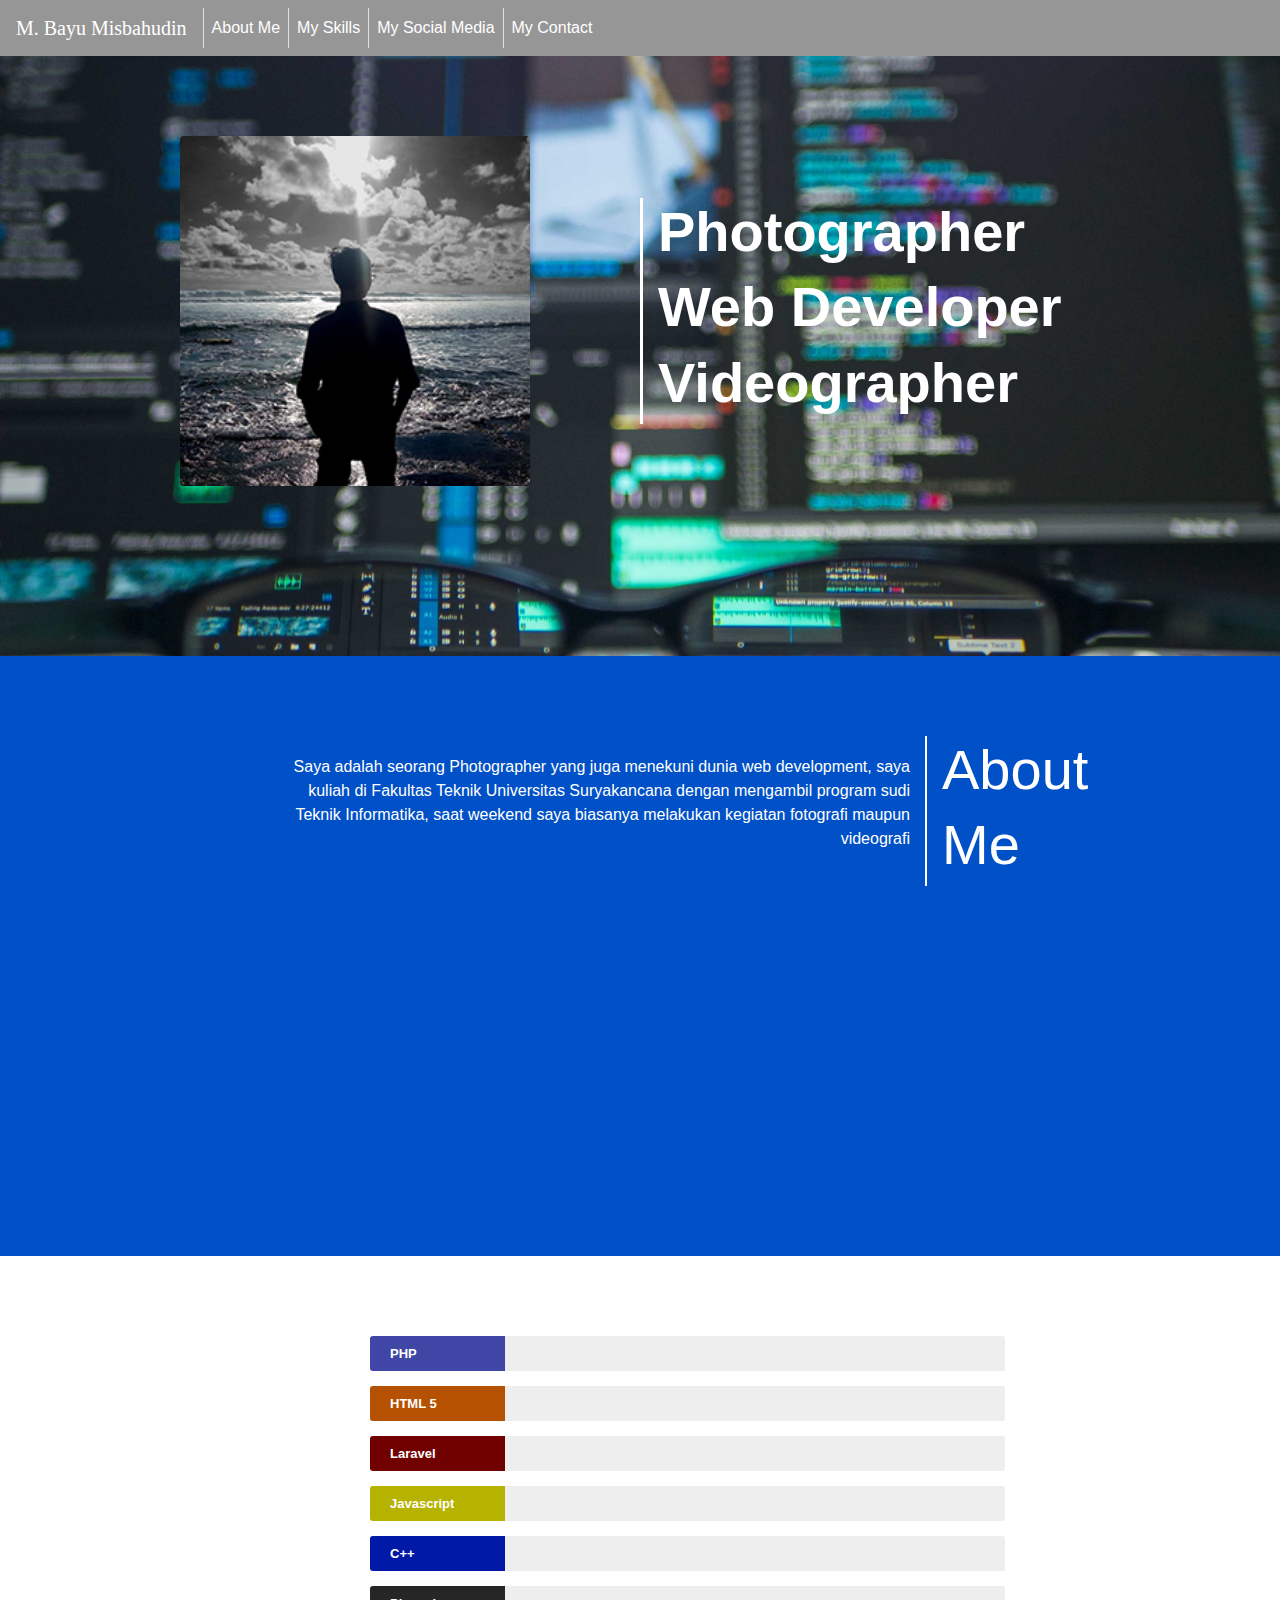
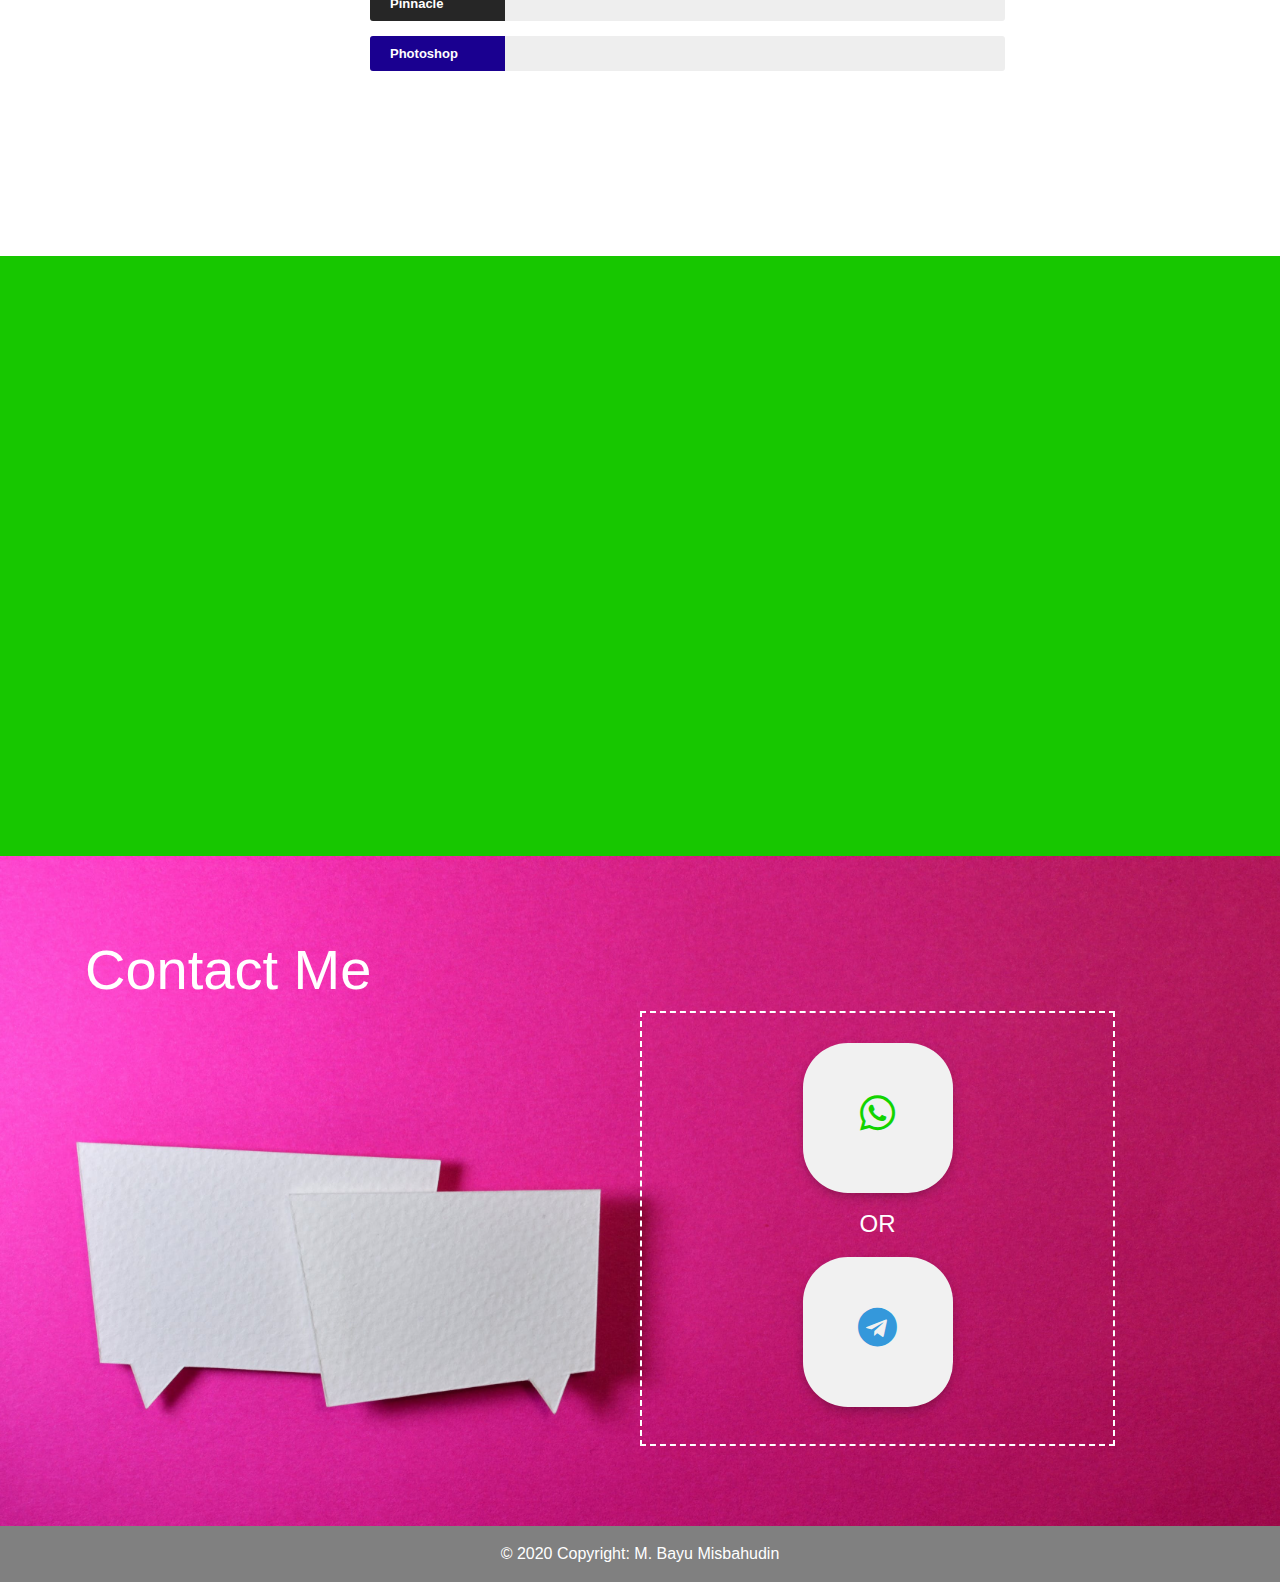
<file: index.html>
<!doctype html>
<html lang="en">

<head>
    <!-- Required meta tags -->
    <meta charset="utf-8">
    <meta name="viewport" content="width=device-width, initial-scale=1, shrink-to-fit=no">

    <!-- Bootstrap CSS -->
    <link rel="stylesheet" href="https://stackpath.bootstrapcdn.com/bootstrap/4.3.1/css/bootstrap.min.css"
        integrity="sha384-ggOyR0iXCbMQv3Xipma34MD+dH/1fQ784/j6cY/iJTQUOhcWr7x9JvoRxT2MZw1T" crossorigin="anonymous">
    <!-- Css -->
    <!-- Font-->
    <link rel="stylesheet" href="https://use.fontawesome.com/releases/v5.4.1/css/all.css">

    <link rel="stylesheet" href="css/style.css">
    <title>Muhammad Bayu Misbahudin</title>
</head>

<body>
    <!--Navbar-->
    <nav class="navbar navbar-expand-lg navbar-dark sticky-top">
        <a class="navbar-brand smooth-scrl" href="#header">M. Bayu Misbahudin</a>
        <button class="navbar-toggler" type="button" data-toggle="collapse" data-target="#navbarSupportedContent"
            aria-controls="navbarSupportedContent" aria-expanded="false" aria-label="Toggle navigation">
            <span class="navbar-toggler-icon"></span>
        </button>
        <div class="collapse navbar-collapse" id="navbarSupportedContent">
            <ul class="navbar-nav mr-auto">
                <li class="nav-item active border-left">
                    <a class="nav-link smooth-scrl" href="#about">About Me <span class="sr-only">(current)</span></a>
                </li>
                <li class="nav-item active">
                    <a class="nav-link smooth-scrl border-left" href="#skills">My Skills <span
                            class="sr-only">(current)</span></a>
                </li>
                <li class="nav-item active">
                    <a class="nav-link smooth-scrl border-left" href="#socmed">My Social Media <span
                            class="sr-only">(current)</span></a>
                </li>
                <li class="nav-item active">
                    <a class="nav-link smooth-scrl border-left" href="#contact">My Contact <span
                            class="sr-only">(current)</span></a>
                </li>
            </ul>
        </div>
    </nav>
    <!--End Navbar-->
    <!--Header-->
    <section class="header" id="header">
        <div class="container">
            <div class="row align-items-center">
                <!-- Photo Profile-->
                <div class="col-md-6 text-center">
                    <img src="img/profil.jpg" alt="Gambar" class="rounded profile">
                </div>
                <!-- Deskripsi-->
                <div class="col-md-6 tagline ">
                    <h1 class="font-weight-bold judul">Photographer</h1>
                    <h1 class="font-weight-bold judul">Web Developer</h1>
                    <h1 class="font-weight-bold judul">Videographer</h1>
                </div>
            </div>
        </div>
    </section>
    <!-- About Me-->
    <section class="about" id="about">
        <div class="container">
            <div class="row align-items-center">
                <div class="col-sm-7 offset-sm-2 text-right">
                    <p>Saya adalah seorang Photographer yang juga menekuni dunia web development, saya kuliah di
                        Fakultas Teknik Universitas Suryakancana dengan mengambil program sudi Teknik Informatika, saat
                        weekend saya biasanya melakukan kegiatan fotografi maupun videografi</p>
                </div>
                <div class="col-sm-3" style="border-left: 2px solid white;">
                    <h1 class="judul">About</h1>
                    <h1 class="judul">Me</h1>
                </div>
            </div>
        </div>
    </section>
    <!--End About Me-->
    <!--MySkills-->
    <section class="skills" id="skills">
        <div class="container">
            <div class="row align-items-center">
                <div class="col-md-3 text-right " style="border-right: 2px Solid white">
                    <h1 class="judul">My</h1>
                    <h1 class="judul">Skills</h1>
                </div>
                <!--Skill Bar-->
                <div class="col-md-7">
                    <div class="skillbar clearfix " data-percent="85%">
                        <div class="skillbar-title" style="background: #474fb8;"><span>PHP</span></div>
                        <div class="skillbar-bar" style="background: #777bb3;"></div>
                    </div>

                    <div class="skillbar clearfix " data-percent="95%">
                        <div class="skillbar-title" style="background: #ca5b00;"><span>HTML 5</span></div>
                        <div class="skillbar-bar" style="background: #ff9101;"></div>
                    </div>

                    <div class="skillbar clearfix " data-percent="80%">
                        <div class="skillbar-title" style="background: #7e0000;"><span>Laravel</span></div>
                        <div class="skillbar-bar" style="background: #ff0000;"></div>
                    </div>

                    <div class="skillbar clearfix " data-percent="80%">
                        <div class="skillbar-title" style="background: #cac700;"><span>Javascript</span></div>
                        <div class="skillbar-bar" style="background: #ffee00;"></div>
                    </div>

                    <div class="skillbar clearfix " data-percent="75%">
                        <div class="skillbar-title" style="background: #001cb9;"><span>C++</span></div>
                        <div class="skillbar-bar" style="background: #4294ff;"></div>
                    </div>

                    <div class="skillbar clearfix " data-percent="87%">
                        <div class="skillbar-title" style="background: #2b2b2b;"><span>Pinnacle Studio</span></div>
                        <div class="skillbar-bar" style="background: #999999;"></div>
                    </div>

                    <div class="skillbar clearfix " data-percent="90%">
                        <div class="skillbar-title" style="background: #1e00a1;"><span>Photoshop</span></div>
                        <div class="skillbar-bar" style="background: #94c5f0;"></div>
                    </div>
                    <!-- End Skill Bar -->
                </div>
            </div>
        </div>
    </section>

    <!--End MySkills-->
    <!--MySocMed-->
    <section class="socmed" id="socmed">
        <div class="container">
            <div class="row">
                <div class="col-md-8 offset-md-2 text-center ">
                    <h1 class="judul" style="border: 2px solid white; margin-bottom: 100px;">Find Me On Social Media
                    </h1>
                </div>
            </div>
            <div class="col-md-12">
                <div class="text-center">
                    <a class="icn go-left" href="https://www.facebook.com/Albarca1st">
                        <i class="fab fa-facebook-f"></i>
                    </a>
                    <a class="icn go-left" href="https://www.twitter.com/m_bayu1st">
                        <i class="fab fa-twitter"></i>
                    </a>
                    <a class="icn go-right" href="https://www.instagram.com/m.bayu1st/">
                        <i class="fab fa-instagram"></i>
                    </a>
                    <a class="icn go-right" href="https://www.youtube.com/channel/UC6Tkvjn9sa2aLi1CU0BEs1w">
                        <i class="fab fa-youtube"></i>
                    </a>
                </div>
            </div>
        </div>
    </section>
    <!--End MySocMed-->
    <!--Contact Me-->
    <section class="contact" id="contact">
        <div class="container">
            <div class="row">
                <div class="col-md-12">
                    <h1 class="judul">Contact Me</h1>
                </div>
            </div>
            <div class="row">
                <div class="col-md-5 text-center offset-md-6" style="border: 2px dashed white; padding : 20px 20px;">
                    <a class="icn"
                        href=" https://api.whatsapp.com/send?phone=6287824232514&text=Hai%20Muhammad%20Bayu%20Misbahudin%0ASaya%20ingin%20lebih%20mengenal%20anda">
                        <i class="fab fa-whatsapp"></i>
                    </a>
                    <h4>OR</h4>
                    <a class="icn" href="https://www.t.me/Bayu1st">
                        <i class="fab fa-telegram"></i>
                    </a>
                </div>
            </div>
        </div>
    </section>
    <footer class="page-footer font-small" style="background-color: gray; color: white;">
        <div class="footer-copyright text-center py-3">
            © 2020 Copyright: M. Bayu Misbahudin
        </div>
    </footer>
    <!--End Contact Me-->
    <!-- Optional JavaScript -->
    <!-- jQuery first, then Popper.js, then Bootstrap JS -->

    <script src="js/jquery-3.4.1.min.js"></script>
    <script src="https://cdnjs.cloudflare.com/ajax/libs/popper.js/1.14.7/umd/popper.min.js"
        integrity="sha384-UO2eT0CpHqdSJQ6hJty5KVphtPhzWj9WO1clHTMGa3JDZwrnQq4sF86dIHNDz0W1" crossorigin="anonymous">
    </script>
    <script src="https://stackpath.bootstrapcdn.com/bootstrap/4.3.1/js/bootstrap.min.js"
        integrity="sha384-JjSmVgyd0p3pXB1rRibZUAYoIIy6OrQ6VrjIEaFf/nJGzIxFDsf4x0xIM+B07jRM" crossorigin="anonymous">
    </script>
    <script src="js/myscript.js"></script>
</body>

</html>
</file>
<file: css/style.css>
nav {
    color: white;
    background-color: rgb(150, 150, 150);
}

.navbar-brand {
    font-family: fantasy;
}

.border-left {
    border-left: 2px solid white;
}

.border-right {
    border-right: 2px solid white;
}

section {
    padding-top: 80px;
    min-height: 600px;
    padding-bottom: 80px;
}

.tagline {
    border-left: 3px solid white;
}

.judul {
    font-size: 42pt;
}

.profile {
    width: 350px;
    height: 350px;
}


.header {
    color: white;
    background-image: url(../img/header.jpeg);
    background-position: center;
    background-size: cover;
    background-attachment: fixed;
    overflow: hidden;
}

.about {
    color: White;
    background-color: rgb(0, 80, 199);
    overflow: hidden;
}

.skills {
    color: white;
    background-image: url(../img/skills.jpeg);
    background-size: cover;
    background-attachment: fixed;
}

.socmed .icn {
    opacity: 0;
    transition: 1s;
    transform: translate(-30px, 0);
}

.socmed .icn.landing {
    opacity: 1;
    transform: translate(0, 0);
}

.socmed .judul {
    opacity: 0;
    transition: 3.5s;
    transform: translate(0, -40px);
}

.socmed .judul.landing {
    opacity: 1;
    transform: translate(0, 0);
}

.php {
    background-color: #8993be;
}

.js {
    background-color: #f3e11d;
}

.ps {
    background-color: #080049;
}

.word {
    background-color: rgb(75, 117, 255);
}

.pinnacle {
    background-color: grey;
}



.skillbar {
    position: relative;
    display: block;
    margin-bottom: 15px;
    width: 100%;
    background: #eee;
    height: 35px;
    border-radius: 3px;
    -moz-border-radius: 3px;
    -webkit-border-radius: 3px;
    -webkit-transition: 0.4s linear;
    -moz-transition: 0.4s linear;
    -ms-transition: 0.4s linear;
    -o-transition: 0.4s linear;
    transition: 0.4s linear;
    -webkit-transition-property: width, background-color;
    -moz-transition-property: width, background-color;
    -ms-transition-property: width, background-color;
    -o-transition-property: width, background-color;
    transition-property: width, background-color;
}

.skillbar-title {
    position: absolute;
    top: 0;
    left: 0;
    width: 135px;
    font-weight: bold;
    font-size: 13px;
    color: #ffffff;
    background: #6adcfa;
    -webkit-border-top-left-radius: 3px;
    -webkit-border-bottom-left-radius: 4px;
    -moz-border-radius-topleft: 3px;
    -moz-border-radius-bottomleft: 3px;
    border-top-left-radius: 3px;
    border-bottom-left-radius: 3px;
}

.skillbar-title span {
    display: block;
    background: rgba(0, 0, 0, 0.1);
    padding: 0 20px;
    height: 35px;
    line-height: 35px;
    -webkit-border-top-left-radius: 3px;
    -webkit-border-bottom-left-radius: 3px;
    -moz-border-radius-topleft: 3px;
    -moz-border-radius-bottomleft: 3px;
    border-top-left-radius: 3px;
    border-bottom-left-radius: 3px;
}

.skillbar-bar {
    height: 35px;
    width: 0px;
    background: #6adcfa;
    border-radius: 3px;
    -moz-border-radius: 3px;
    -webkit-border-radius: 3px;
}

.skill-bar-percent {
    position: absolute;
    right: 10px;
    top: 0;
    font-size: 11px;
    height: 35px;
    line-height: 35px;
    color: #ffffff;
    color: rgba(0, 0, 0, 0.4);
}

.socmed {
    background-color: rgb(23, 199, 0);
    color: white;
}

.icn {
    display: inline-block;
    width: 150px;
    height: 150px;
    background: #f1f1f1;
    margin: 10px;
    border-radius: 30%;
    box-shadow: 0 5px 15px -5px #00000070;
    color: #3498db;
    overflow: hidden;
    position: relative;
}

.icn .fa-whatsapp {
    color: #12d400;
}

.icn .fa-facebook {
    color: #284fff;
}

.icn .fa-youtube {
    color: #ff0000;
}

.icn .fa-instagram {
    background: -webkit-linear-gradient(rgb(247, 0, 255), rgb(251, 255, 0));
    -webkit-background-clip: text;
    -webkit-text-fill-color: transparent;
}

.icn i {
    line-height: 140px;
    font-size: 40px;
    transition: 0.2s linear;
}

.icn:hover i {
    transform: scale(1.3);
    color: #f1f1f1;
}

.icn::before {
    content: "";
    position: absolute;
    width: 120%;
    height: 120%;
    background: #3498db;
    transform: rotate(45deg);
    left: -110%;
    top: 90%;
}



.icn:hover::before {
    animation: aaa 0.7s 1;
    top: -10%;
    left: -10%;
}

@keyframes aaa {
    0% {
        left: -110%;
        top: 90%;
    }

    50% {
        left: 10%;
        top: -30%;
    }

    100% {
        top: -10%;
        left: -10%;
    }
}

.contact {
    color: white;
    background-image: url(../img/contact.jpeg);
    background-size: cover;
}
</file>
